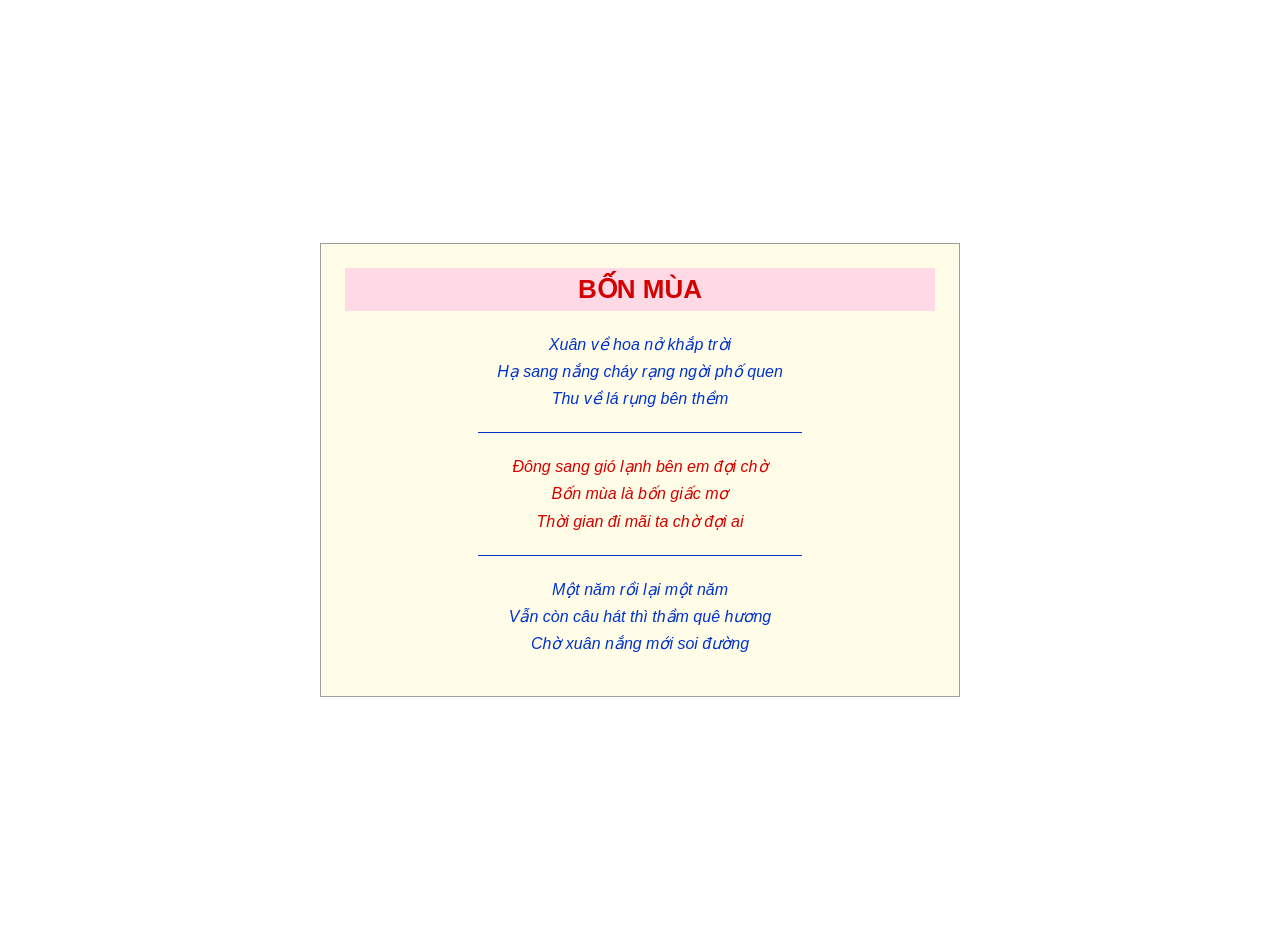
<file: ex01/index.html>
<!DOCTYPE html>
<html lang="vi">
<head>
    <meta charset="UTF-8">
    <meta name="viewport" content="width=device-width, initial-scale=1.0">
    <title>Bài 01: Trang thơ Bốn mùa</title>
    <link rel="stylesheet" href="css/style.css">
</head>
<body>
    <article class="khung-tho">
        <h1>BỐN MÙA</h1>

        <p class="kho-xanh">
            Xuân về hoa nở khắp trời<br>
            Hạ sang nắng cháy rạng ngời phố quen<br>
            Thu về lá rụng bên thềm
        </p>

        <hr>
        <p class="kho-do">
            Đông sang gió lạnh bên em đợi chờ<br>
            Bốn mùa là bốn giấc mơ<br>
            Thời gian đi mãi ta chờ đợi ai
        </p>
        <hr>
        <p class="kho-xanh">
            Một năm rồi lại một năm<br>
            Vẫn còn câu hát thì thầm quê hương<br>
            Chờ xuân nắng mới soi đường
        </p>
    </article>
</body>
</html>
</file>
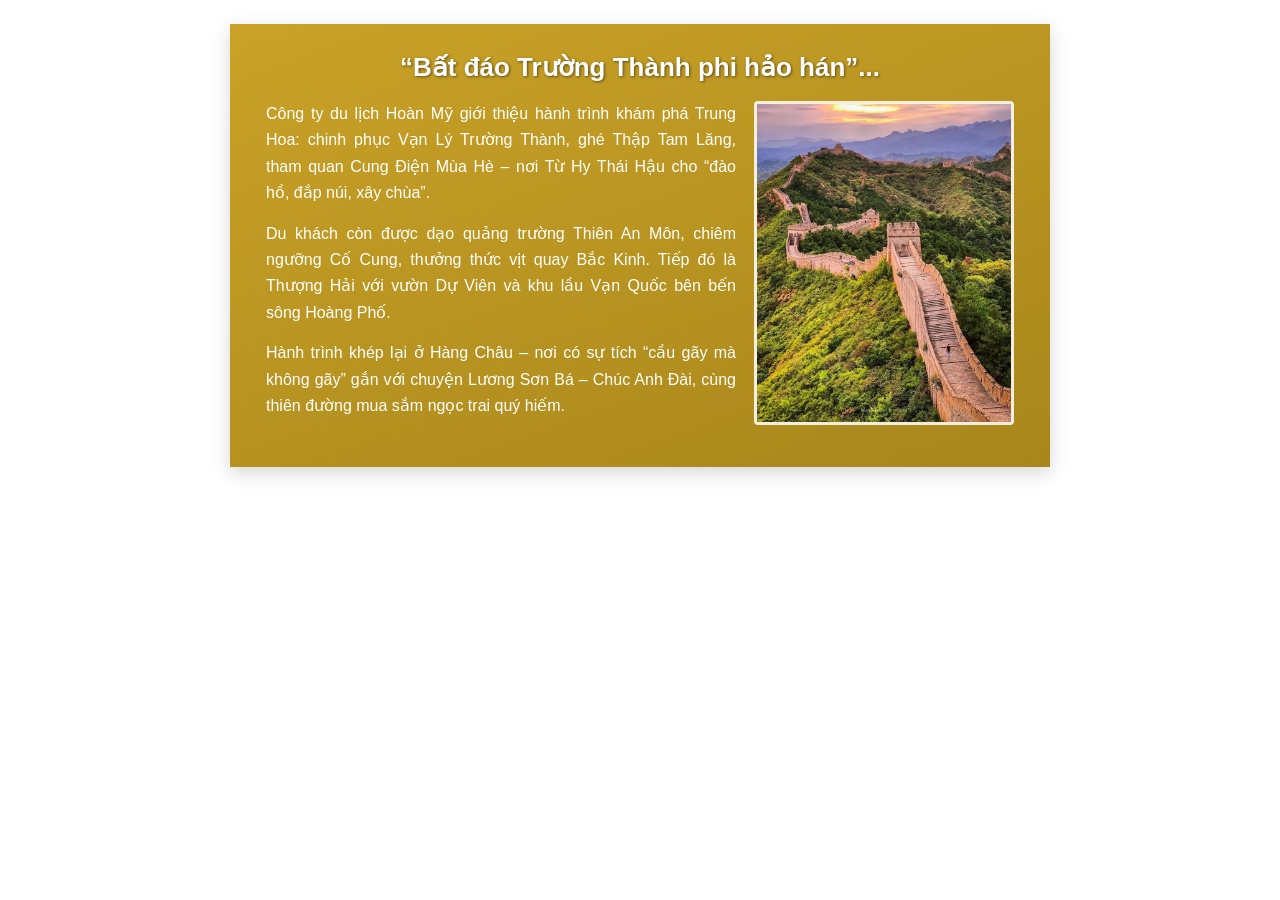
<file: ex02/index.html>
<!DOCTYPE html>
<html lang="vi">
<head>
    <meta charset="UTF-8">
    <meta name="viewport" content="width=device-width, initial-scale=1.0">
    <title>Bài 02: Quảng cáo tour du lịch “Hành trình Trung Hoa”</title>
    <link rel="stylesheet" href="css/style.css">
</head>
<body>
    <article class="banner">
        <h1>“Bất đáo Trường Thành phi hảo hán”...</h1>

        <img class="anh-noi" src="images/greatwall.jpg" alt="Vạn Lý Trường Thành">

        <p>
            Công ty du lịch Hoàn Mỹ giới thiệu hành trình khám phá Trung Hoa: chinh phục Vạn Lý Trường Thành, ghé Thập Tam Lăng, tham quan Cung Điện Mùa Hè – nơi Từ Hy Thái Hậu cho “đào hồ, đắp núi, xây chùa”.
        </p>

        <p>
            Du khách còn được dạo quảng trường Thiên An Môn, chiêm ngưỡng Cố Cung, thưởng thức vịt quay Bắc Kinh. Tiếp đó là Thượng Hải với vườn Dự Viên và khu lầu Vạn Quốc bên bến sông Hoàng Phố.
        </p>

        <p>
            Hành trình khép lại ở Hàng Châu – nơi có sự tích “cầu gãy mà không gãy” gắn với chuyện Lương Sơn Bá – Chúc Anh Đài, cùng thiên đường mua sắm ngọc trai quý hiếm.
        </p>
    </article>
</body>
</html>
</file>
<file: ex01/css/style.css>
:root {
    --bg-page: #FFFDE7;
    --border-color: #9E9E9E;
    --title-bg: #FFD9E6;
    --title-color: #D40000;
    --blue-color: #0033CC;
    --red-color: #D40000;
}

body {
    margin: 0;
    padding: 20px;
    min-height: 100vh;
    display: flex;
    justify-content: center;
    align-items: center;
    background-color: #ffffff;
    font-family: Arial, sans-serif;
}

.khung-tho {
    width: 640px;
    padding: 24px;
    background-color: var(--bg-page);
    border: 1px solid var(--border-color);
    text-align: center;
    box-sizing: border-box;
}

.khung-tho h1 {
    color: var(--title-color);
    background-color: var(--title-bg);
    font-size: 26px;
    padding: 6px 0;
    margin: 0 0 20px 0;
    text-align: center;
    text-transform: uppercase;
}

.khung-tho p {
    font-style: italic;
    line-height: 1.7;
    margin: 0 0 15px 0;
}

.kho-xanh {
    color: var(--blue-color);
}

.kho-do {
    color: var(--red-color);
}

.khung-tho hr {
    width: 55%;
    border: none;
    border-top: 1px solid var(--blue-color);
    margin: 20px auto;
}
</file>
<file: ex02/css/style.css>
* {
    box-sizing: border-box;
}

body {
    margin: 0;
    padding: 24px 16px;
    background-color: #ffffff;
    font-family: Arial, sans-serif;
}

.banner {
    max-width: 820px;
    margin: 0 auto;
    padding: 28px 36px;
    background: linear-gradient(160deg, #C9A227, #A8861B);
    color: #FFFFFF;
    box-shadow: 0 6px 18px rgba(0, 0, 0, 0.16);
    overflow: hidden;
}

.banner h1 {
    margin: 0 0 18px 0;
    color: #FFFFFF;
    font-size: 26px;
    text-align: center;
    text-shadow: 1px 1px 3px rgba(0, 0, 0, 0.5);
}

.banner p {
    margin: 0 0 14px 0;
    color: #FFFFFF;
    line-height: 1.65;
    text-align: justify;
}

.banner p:last-child {
    margin-bottom: 0;
}

.anh-noi {
    float: right;
    width: 260px;
    max-width: 100%;
    height: auto;
    margin: 0 0 14px 18px;
    border: 3px solid rgba(255, 255, 255, 0.85);
    border-radius: 4px;
    display: block;
}

@media (max-width: 600px) {
    .banner {
        padding: 20px 18px;
    }

    .banner h1 {
        font-size: 21px;
    }

    .anh-noi {
        float: none;
        width: 100%;
        margin: 0 0 16px 0;
    }
}
</file>
